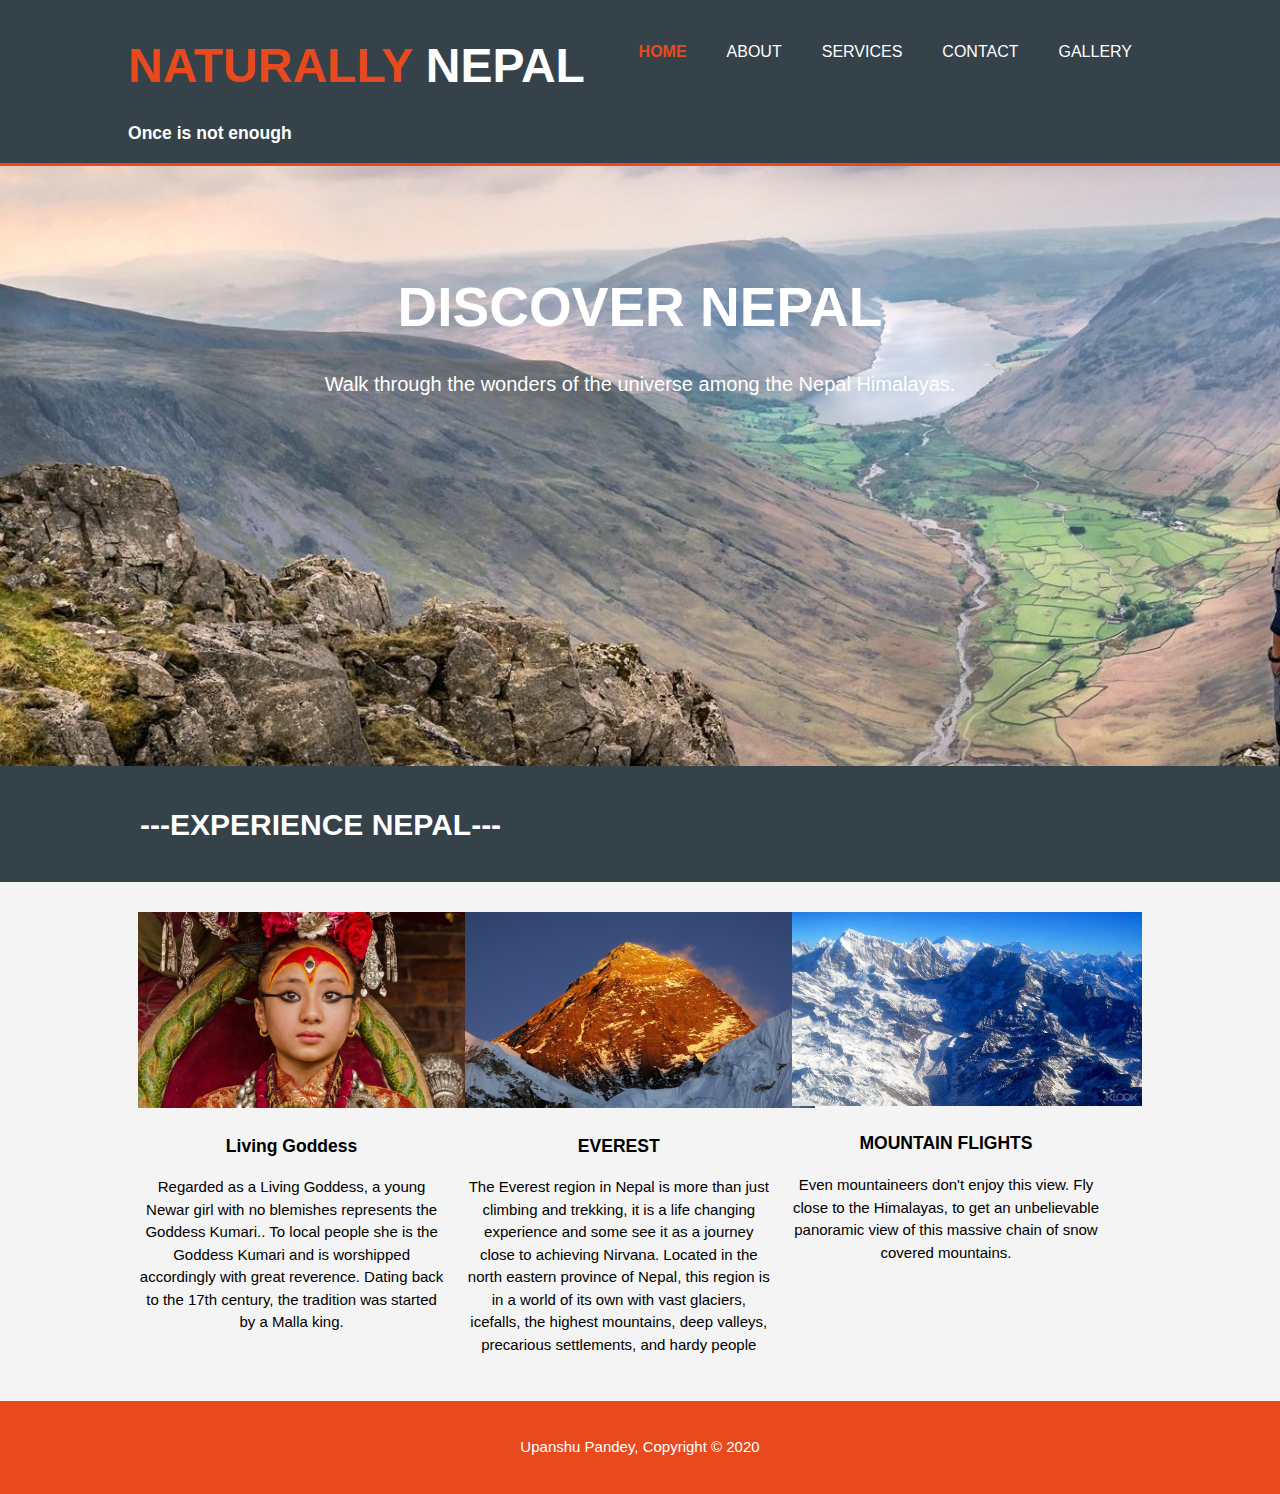
<file: folder/index.html>
<!DOCTYPE html>
<html>
  <head>
    <title>Naturally NEPAL| Home</title>
    <link rel="stylesheet" href="./css/style.css">
  </head>
  <body>
    <header>
      <div class="container">
        <div id="branding">
         <h1><a href="index.html"><span class="highlight"><font size = "10px">Naturally</span> NEPAL</font></a></h1><h3>Once is not enough</h3>
        </div>
        <nav>
          <ul>
            <li class="current"><a href="index.html">Home</a></li>
            <li><a href="about.html">About</a></li>
            <li><a href="services.html">Services</a></li>
            <li><a href="contact.html">Contact</a></li>
            <li><a href="Gallery.html">Gallery</a></li>
          </ul>
        </nav>
      </div>
    </header>

    <section id="showcase">
      <div class="container">
        <h1>DISCOVER NEPAL</h1>
        <p>Walk through the wonders of the universe among the Nepal Himalayas.</p>
      </div>
    </section>

    <section id="newsletter">
      <div class="container">
        <h1>---EXPERIENCE NEPAL---</h1>
      </div>
    </section>

    <section id="boxes">
      <div class="container">
        <div class="box">
          <img src="./img/kumari.jpeg">
          <h3>Living Goddess</h3>
          <p>Regarded as a Living Goddess, a young Newar girl with no blemishes represents the Goddess Kumari..
             To local people she is the Goddess Kumari and is worshipped accordingly with great reverence. 
            Dating back to the 17th century, the tradition was started by a Malla king.</p>
        </div>
        <div class="box">
          <img src="./img/everest.jpeg">
          <h3>EVEREST</h3>
          <p>The Everest region in Nepal is more than just climbing and trekking, it is a life changing experience and
             some see it as a journey close to achieving Nirvana. Located in the north eastern province of Nepal, this region 
             is in a world of its own with vast glaciers, icefalls,
             the highest mountains, deep valleys, precarious settlements, and hardy people </p>
        </div>
        <div class="box">
          <img src="./img/mountain.jpg">
          <h3>MOUNTAIN FLIGHTS</h3>
          <p>Even mountaineers don't enjoy this view. Fly close to the Himalayas, to get an unbelievable panoramic view of 
            this massive chain of snow covered mountains.</p>
        </div>
      </div>
    </section>

    <footer>
      <p>Upanshu Pandey, Copyright &copy; 2020</p>
    </footer>
  </body>
</html>
</file>
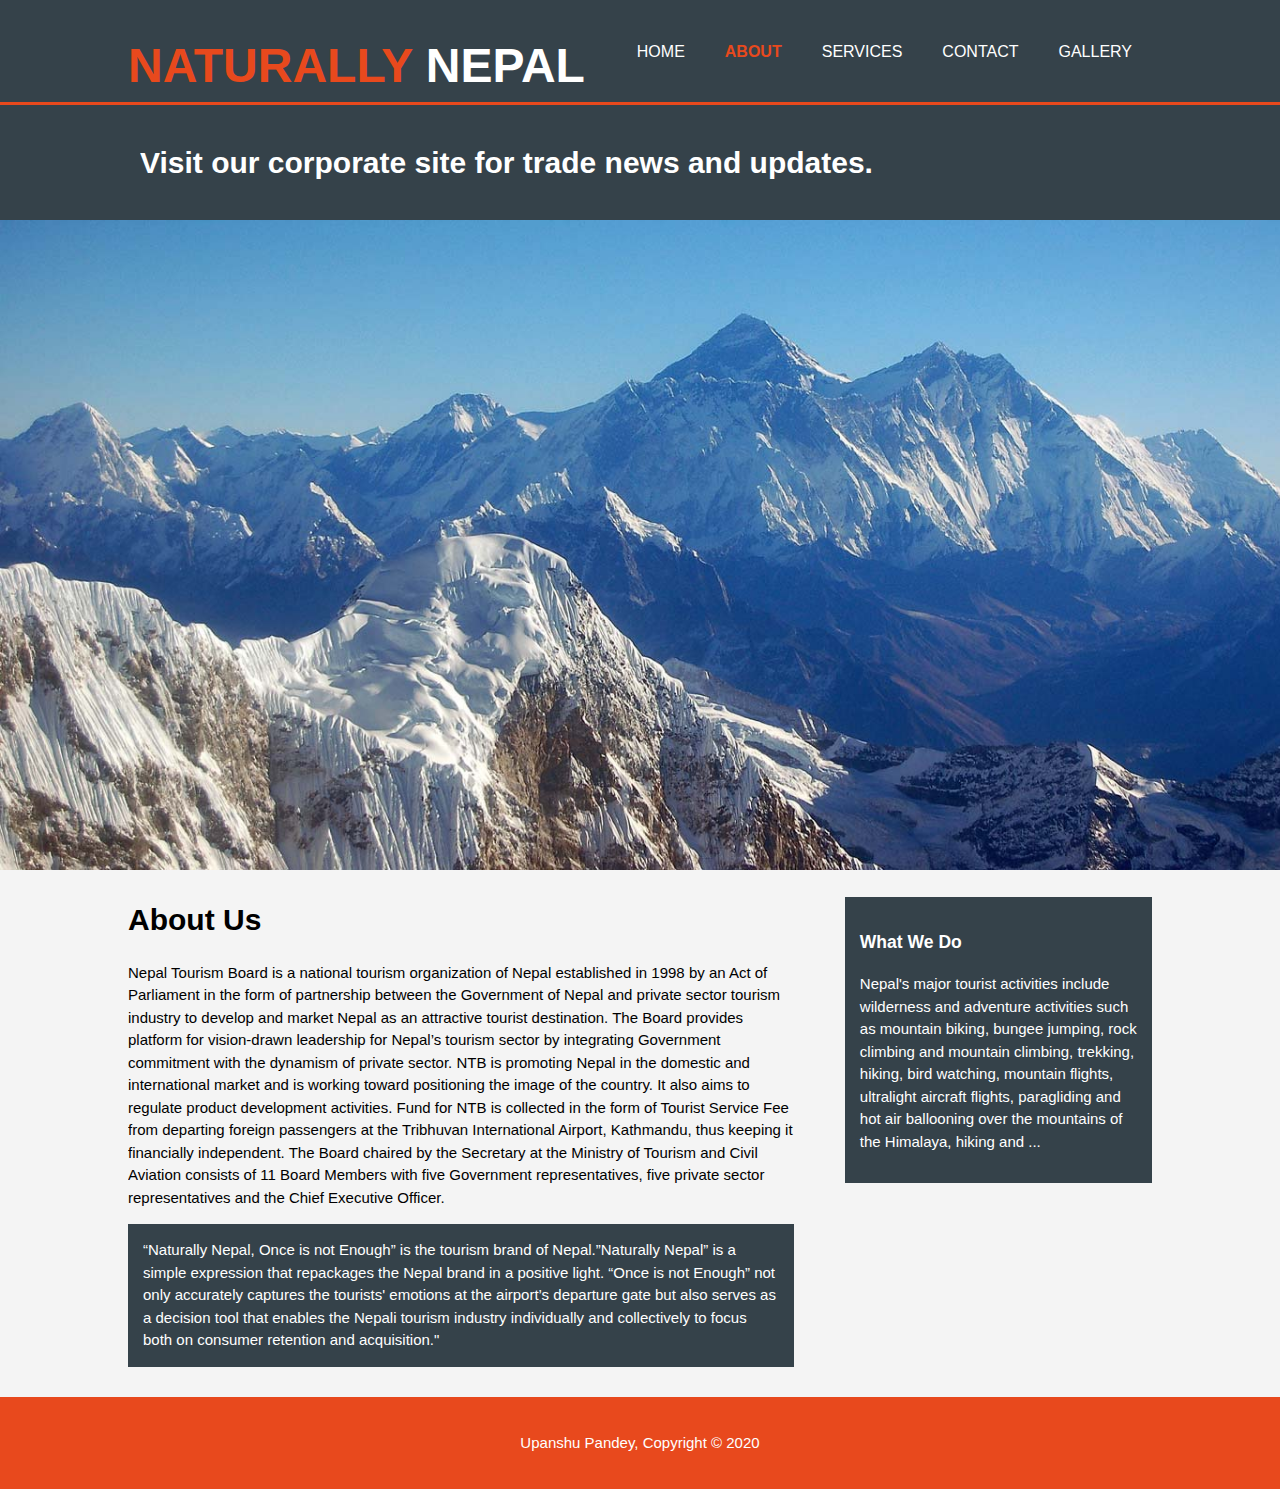
<file: folder/about.html>
<!DOCTYPE html>
<html>
  <head>
    <title>Naturally NEPAL | About</title>
    <link rel="stylesheet" href="./css/style.css">
  </head>
  <body>
    <header>
      <div class="container">
        <div id="branding">
        <h1><a href="index.html"><span class="highlight"><font size = "10px">Naturally</span> NEPAL</font></a></h1>
        </div>
        <nav>
          <ul>
            <li><a href="index.html">Home</a></li>
            <li class="current"><a href="about.html">About</a></li>
            <li><a href="services.html">Services</a></li>
            <li><a href="contact.html">Contact</a></li>
            <li><a href="Gallery.html">Gallery</a></li>
          </ul>
        </nav>
      </div>
    </header>
    <section id="newsletter">
      <div class="container">
       <h1>Visit our corporate site for trade news and updates.</h1>
      </div>
    </section>
<img src ="Images/bg4.jpg" alt="Banner" title="Banner" name ="slide" width="1500px" height="650px" />
    <section id="main">
      <div class="container">
        <article id="main-col">
          <h1 class="page-title">About Us</h1>
          <p>
                Nepal Tourism Board is a national tourism organization of Nepal established in 1998 by an Act of Parliament in the 
                form of partnership between the Government of Nepal and private sector tourism industry  to develop and market Nepal as
                an attractive tourist destination. The Board provides platform for vision-drawn leadership for Nepal’s tourism sector by
                integrating Government commitment with the dynamism of private sector.

                NTB is promoting Nepal in the domestic and international market and is working toward positioning the image of the country.
                It also aims to regulate product development activities. Fund for NTB is collected in the form of Tourist Service Fee from
                departing foreign passengers at the Tribhuvan International Airport, Kathmandu, thus keeping it financially independent.
                The Board chaired by the Secretary at the Ministry of Tourism and Civil Aviation consists of 11 Board Members with five
                Government representatives, five private sector representatives and the Chief Executive Officer.
          </p>
          <p class="dark">
                “Naturally Nepal, Once is not Enough” is the tourism brand of Nepal.”Naturally Nepal” is a simple expression that repackages 
                the Nepal brand in a positive light. “Once is not Enough” not only accurately captures the tourists' emotions at the airport’s
                 departure gate but also serves as a decision tool that enables the Nepali tourism industry individually and collectively to focus
                  both on consumer retention and acquisition."
          </p>
        </article>

        <aside id="sidebar">
          <div class="dark">
            <h3>What We Do</h3>
            <p>Nepal's major tourist activities include wilderness and adventure activities such as mountain biking, bungee jumping, rock climbing
                 and mountain climbing, trekking, hiking, bird watching, mountain flights, ultralight aircraft flights, paragliding and hot air
                  ballooning over the mountains of the Himalaya, hiking and ...</p>
          </div>
        </aside>
      </div>
    </section>

    <footer>
      <p>Upanshu Pandey, Copyright &copy; 2020</p>
    </footer>
   <script type="text/javascript">
        var image1 = new Image();
        image1.src = "Images/bg4.jpg" ;
        var image2 = new Image() ;
        image2.src = "Images/slide2.jpg" ;
        var image3 = new Image() ;
        image3.src = "Images/slide3.jpg" ;
        var image4 = new Image();
        image4.src = "Images/slide4.jpg"

        var step=1
        function slideit(){

        if (!document.images){return;}

        document.images.slide.src=eval("image"+step+".src");

        document.images.slide.src=eval("image"+step+".src");
        if (step<4){step++;}

        else {step=1;}

                    
        setTimeout("slideit()", 2500);

        }
        slideit();
    </script>
  </body>
</html>
</file>
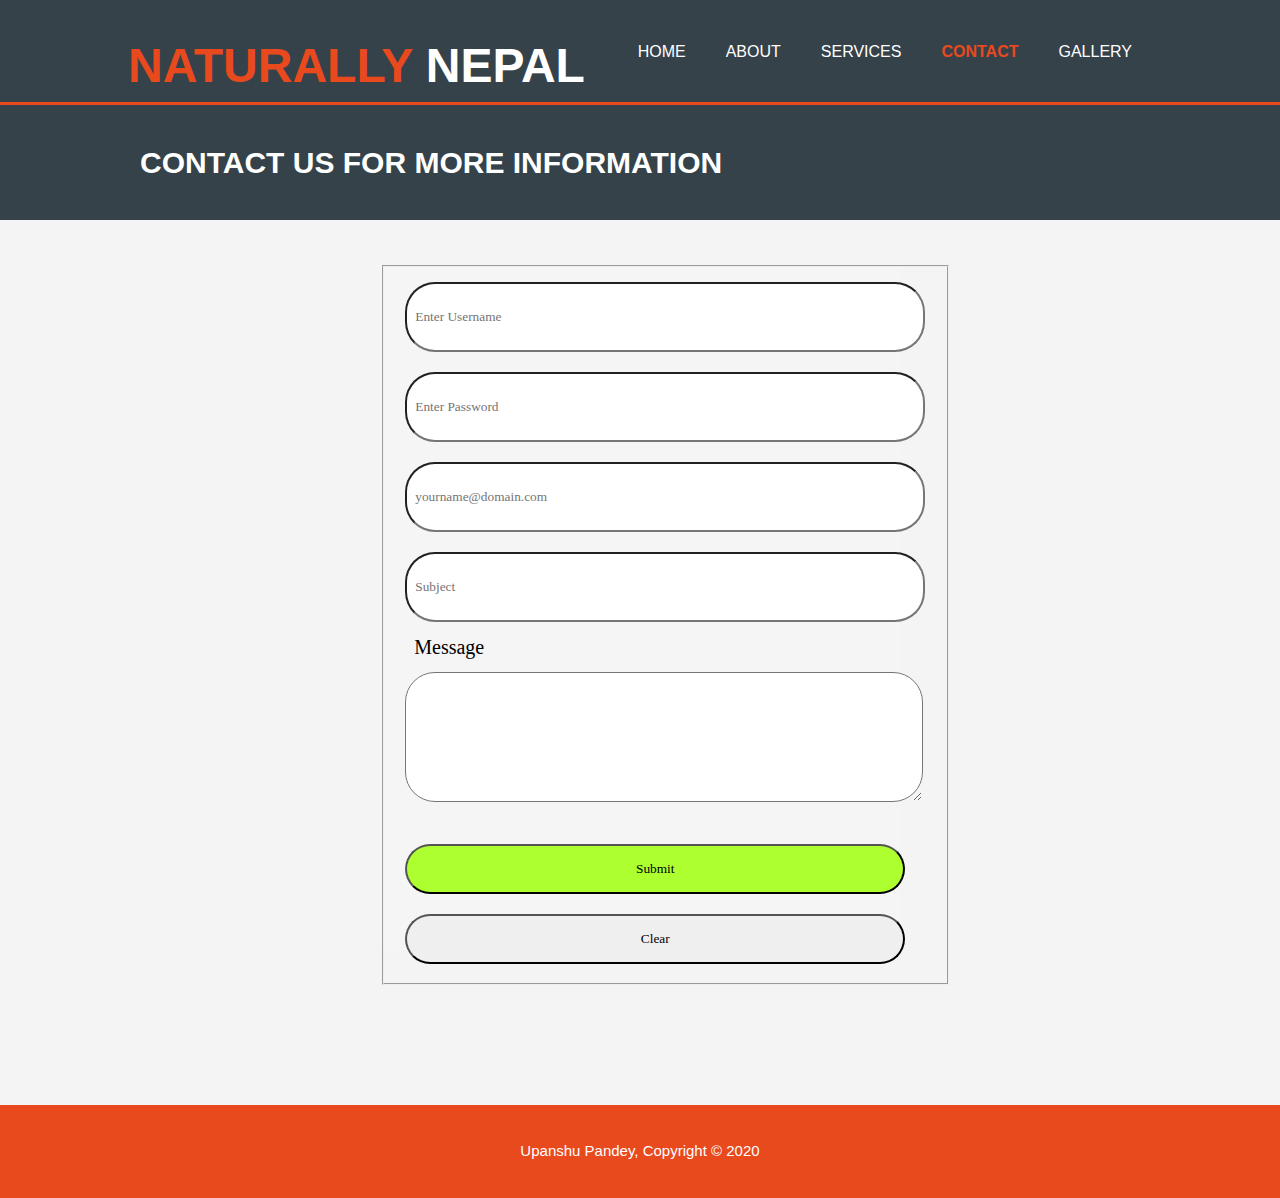
<file: folder/contact.html>
<!DOCTYPE html>
<html>
<head>
    <title>Naturally Nepal | Contact Us</title>
    <link rel="stylesheet" href="./css/style.css">
</head>
<body>
<header>
      <div class="container">
        <div id="branding">
        <h1><a href="index.html"><span class="highlight"><font size = "10px">Naturally</span> NEPAL</font></a></h1>
        </div>
        <nav>
          <ul>
            <li><a href="index.html">Home</a></li>
            <li><a href="about.html">About</a></li>
            <li><a href="services.html">Services</a></li>
            <li class="current"><a href="contact.html">Contact</a></li>
            <li><a href="Gallery.html">Gallery</a></li>
          </ul>
        </nav>
      </div>
    </header>
    <section id="newsletter">
      <div class="container">
        <h1>CONTACT US FOR MORE INFORMATION</h1>
      </div>
    </section>
<br><br>
<div class="contactBox">       
            <form action="#" name="contactUs" method="POST" onsubmit="return contactUsValidate()">
            	<fieldset>
                <input type="text" name="username" size="25"  placeholder="Enter Username" maxlength="50" /><br/>
                
                    
                <input type="password" name="password" size="25"  placeholder="Enter Password" maxlength="50" /><br/>
        
<input type="text" name="email" placeholder="yourname@domain.com" />
                <br/>
                <input type="text" name="subject" placeholder="Subject" />
                
                <br/>
                <label>Message</label><br/>
                <textarea name="message" rows="7" cols="40" required="required"></textarea>
                <br/>
                <div id="contactUsError" style="color:red; font-family: Ubuntu; margin: 15px;"></div>
        
<input type="submit" name="submit" value="Submit" style="background-color: greenyellow;"/><br/>
                <input type="reset" name="reset" value="Clear" />
                </fieldset>
            </form>
</div>
     <br><br><br><br><br><br>
    <footer>
      <p>Upanshu Pandey, Copyright &copy; 2020</p>
    </footer>
    <script type="text/javascript">
    function contactUsValidate(){
    var userName = document.contactUs.username.value;
    var userPassword = document.contactUs.password.value;
    var userEmail = document.contactUs.email.value;
    var filter = /^([a-zA-Z])+$/;
    var validuserName = userName.match(filter);
    var passfilter = /^(?=.*[0-9])(?=.*[a-z])(?=.*[A-Z])(?=.*[!@#$%^&*])[a-zA-Z0-9!@#$%^&*]{6,16}$/;
    var validpassword = userPassword.match(passfilter);
   
var emailfilter = /^\w+[\w-+\.]*\@\w+([-\.]\w+)*\.[a-zA-Z]{2,}$/ ;
    
    var validuserEmail= userEmail.match(emailfilter);
    
        if(userName == "" && userPassword == "" && userEmail == "")
        {
            document.getElementById("contactUsError").innerHTML = "All Fields are required";
            document.contactUs.username.focus();
            return false;
            
        }
else if(userName == "" || validuserName ==  null)
        {
            document.getElementById("contactUsError").innerHTML = "Username is Required. Only contains characters";
            colorChange = document.getElementById("contactUsError");
            colorChange.style.color = "red";
            document.contactUs.username.focus();
            return false; 
            
        }
else if(userPassword == ""  || validpassword == null)
        {
            document.getElementById("contactUsError").innerHTML = "Password is Required and must be a Complex Password between 6 to 16 Character";
            document.contactUs.password.focus();
            return false;
        }
else if(userEmail == "" ||  validuserEmail == null)
        {
            document.getElementById("contactUsError").innerHTML = "Email is Required it must be email format";
            document.contactUs.email.focus();
            return false;
        }
 else {
            colorChange = document.getElementById("contactUsError");
            colorChange.style.color = "green";
            document.getElementById("contactUsError").innerHTML = "Everything is okay";
            alert("Form Submitted Successfully!!");
            return false;
            
        }
        
        return true;
}
    </script>
</body>
</html>
</file>
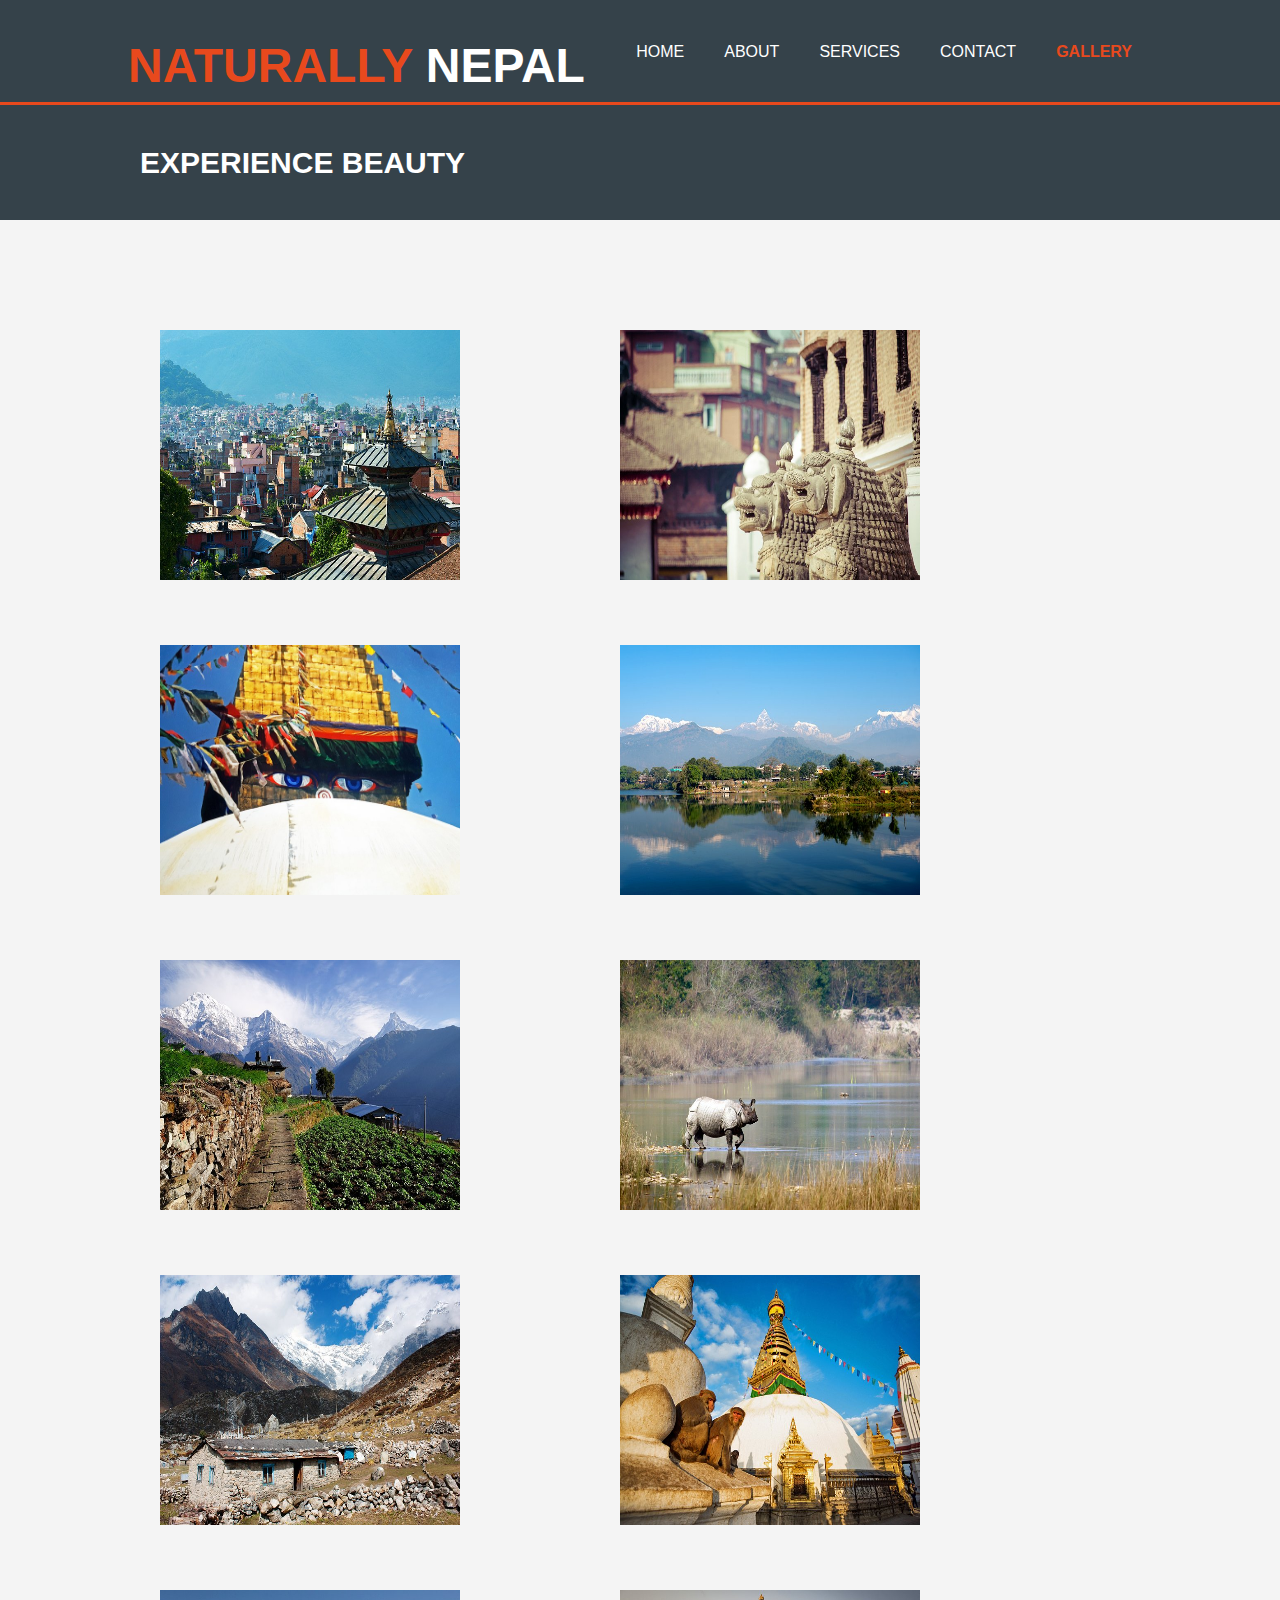
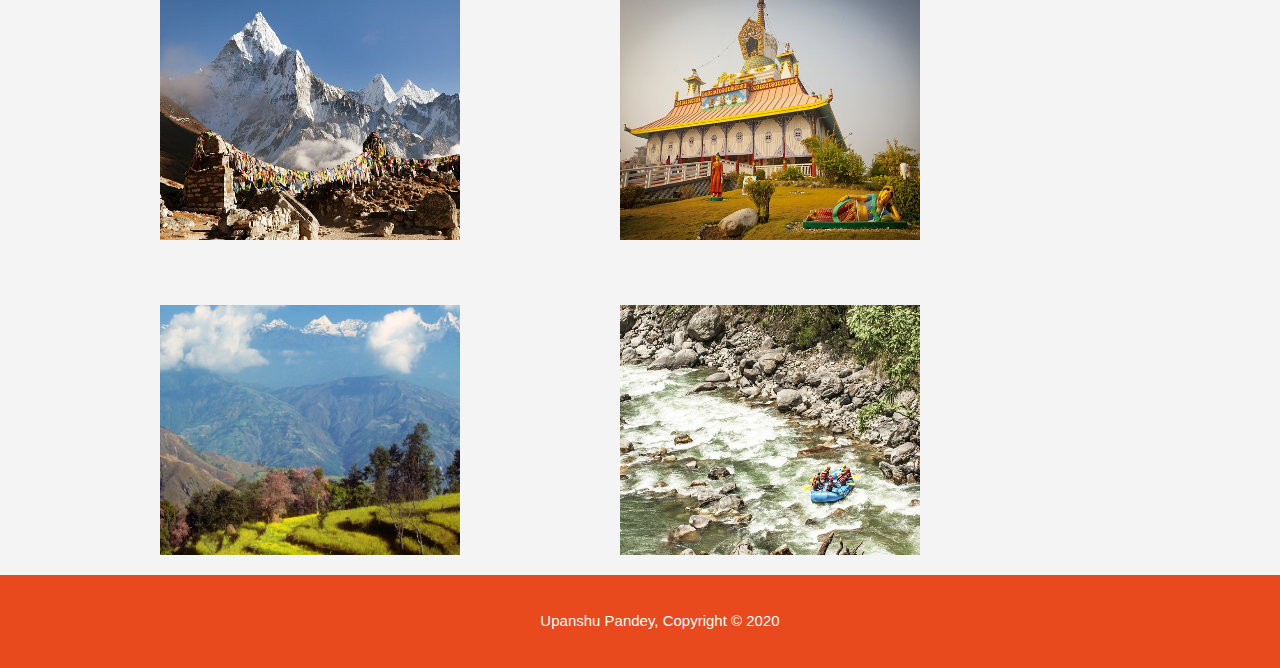
<file: folder/Gallery.html>
<!DOCTYPE html>
<html>
<head>
	<title>Naturally Nepal | Gallery</title>
    <link rel="stylesheet" href="./css/style.css">
</head>
<body>
<header>
      <div class="container">
        <div id="branding">
        <h1><a href="index.html"><span class="highlight"><font size = "10px">Naturally</span> NEPAL</font></a></h1>
        </div>
        <nav>
          <ul>
            <li><a href="index.html">Home</a></li>
            <li><a href="about.html">About</a></li>
            <li><a href="services.html">Services</a></li>
            <li><a href="contact.html">Contact</a></li>
            <li class="current"><a href="Gallery.html">Gallery</a></li>
          </ul>
        </nav>
      </div>
    </header>
    <section id="newsletter">
      <div class="container">
        <h1>EXPERIENCE BEAUTY</h1>
      </div>
  </section>
  <br><br>

  <div class="boxGal"> 
           <a href = "./Images/1.jpg" target="_blank"><img src = "./Images/1.jpg" alt="Unavailable"/></a>
  </div>
  <div class="boxGal"> 
           <a href = "./Images/2.jpg" target="_blank"><img src = "./Images/2.jpg" alt="Unavailable"/></a>
  </div>
  <div class="boxGal"> 
           <a href = "./Images/3.jpg" target="_blank"><img src = "./Images/3.jpg" alt="Unavailable"/></a>
  </div>
  <div class="boxGal"> 
           <a href = "./Images/4.jpg" target="_blank"><img src = "./Images/4.jpg" alt="Unavailable"/></a>
  </div>
  <div class="boxGal"> 
           <a href = "./Images/5.jpg" target="_blank"><img src = "./Images/5.jpg" alt="Unavailable"/></a>
  </div>
  <div class="boxGal"> 
           <a href = "./Images/6.jpg" target="_blank"><img src = "./Images/6.jpg" alt="Unavailable"/></a>
  </div>
  <div class="boxGal"> 
           <a href = "./Images/7.jpg" target="_blank"><img src = "./Images/7.jpg" alt="Unavailable"/></a>
  </div>
  <div class="boxGal"> 
           <a href = "./Images/8.jpg" target="_blank"><img src = "./Images/8.jpg" alt="Unavailable"/></a>
  </div>
  <div class="boxGal"> 
           <a href = "./Images/9.jpg" target="_blank"><img src = "./Images/9.jpg" alt="Unavailable"/></a>
  </div>
  <div class="boxGal"> 
           <a href = "./Images/10.jpg" target="_blank"><img src = "./Images/10.jpg" alt="Unavailable"/></a>
  </div>
  <div class="boxGal"> 
           <a href = "./Images/11.jpg" target="_blank"><img src = "./Images/11.jpg" alt="Unavailable"/></a>
  </div>
  <div class="boxGal"> 
           <a href = "./Images/12.jpg" target="_blank"><img src = "./Images/12.jpg" alt="Unavailable"/></a>
  </div>

    <footer class = "boxFooter">
      <p>Upanshu Pandey, Copyright &copy; 2020</p>
    </footer>
</body>
</html>
</file>
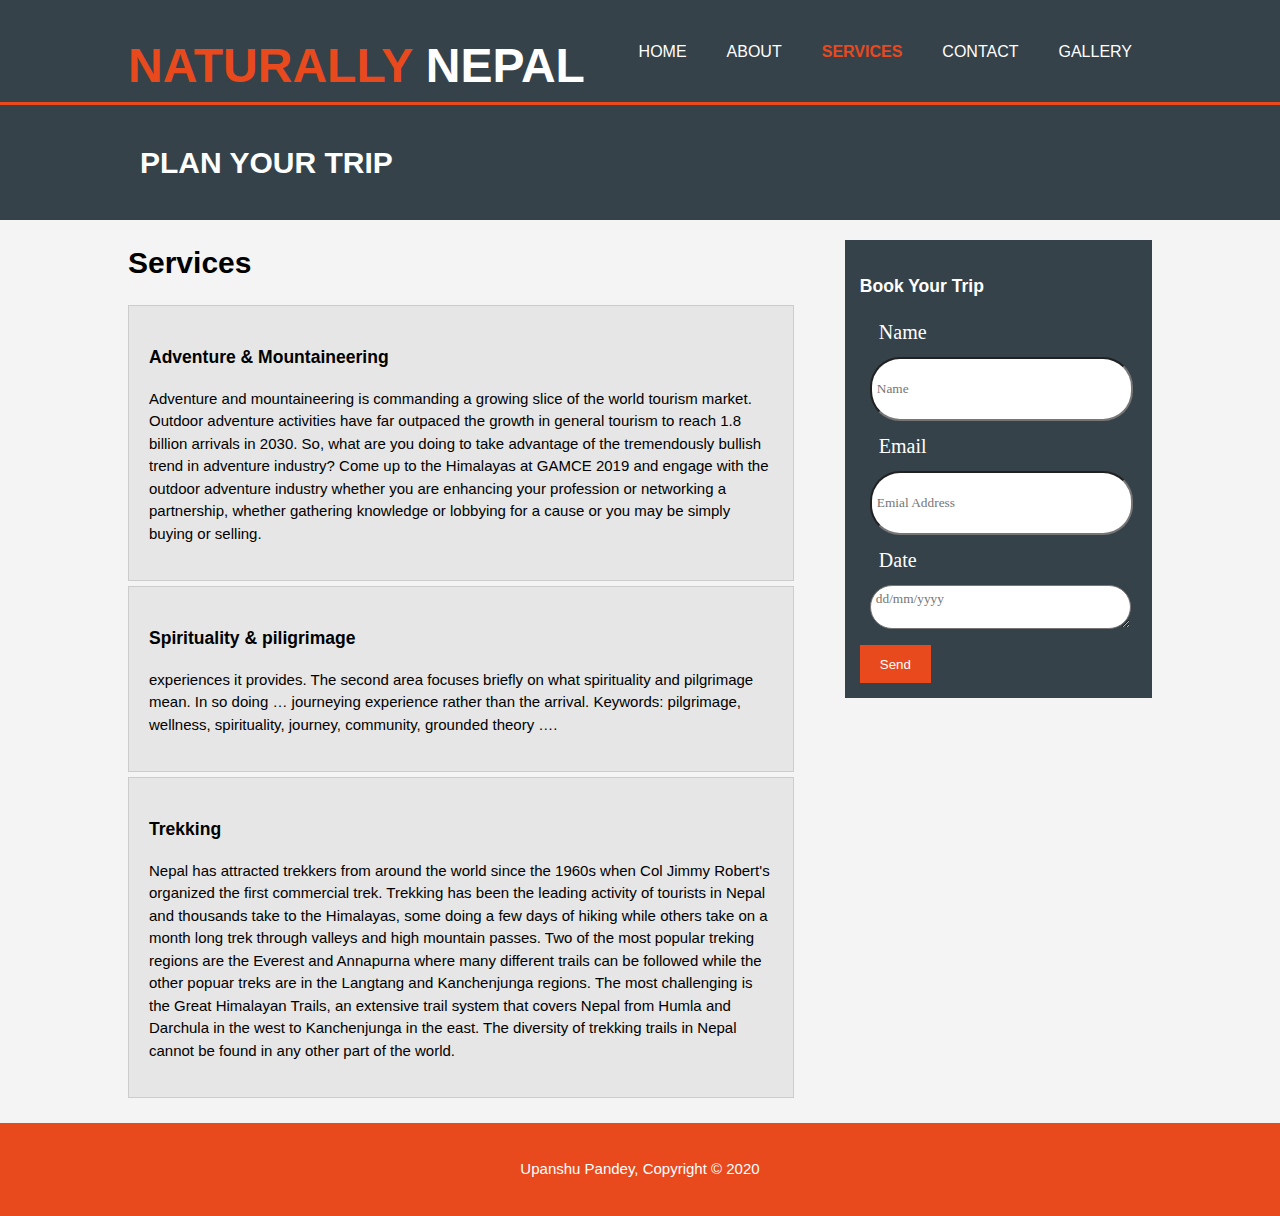
<file: folder/services.html>
<!DOCTYPE html>
<html>
  <head>
    <title>Naturally Nepal | Services</title>
    <link rel="stylesheet" href="./css/style.css">
  </head>
  <body>
    <header>
      <div class="container">
        <div id="branding">
         <h1><a href="index.html"><span class="highlight"><font size = "10px">Naturally</span> NEPAL</font></a></h1>
        </div>
        <nav>
          <ul>
            <li><a href="index.html">Home</a></li>
            <li><a href="about.html">About</a></li>
            <li class="current"><a href="services.html">Services</a></li>
            <li><a href="contact.html">Contact</a></li>
            <li><a href="Gallery.html">Gallery</a></li>
          </ul>
        </nav>
      </div>
    </header>

    <section id="newsletter">
      <div class="container">
        <h1>PLAN YOUR TRIP</h1>
      </div>
    </section>

    <section id="main">
      <div class="container">
        <article id="main-col">
          <h1 class="page-title">Services</h1>
          <ul id="services">
            <li>
              <h3>Adventure & Mountaineering</h3>
              <p>Adventure and mountaineering is commanding a growing slice of the world tourism market. Outdoor adventure activities have
                   far outpaced the growth in general tourism to reach 1.8 billion arrivals in 2030. So, what are you doing to take advantage 
                   of the tremendously bullish trend in adventure industry? Come up to the Himalayas at GAMCE 2019 and engage with the outdoor
                    adventure industry whether you are enhancing your profession or networking a partnership, whether gathering knowledge or lobbying
                     for a cause or you may be simply buying or selling.</p>
            </li>
            <li>
              <h3>Spirituality & piligrimage</h3>
              <p> experiences it provides. The second area focuses briefly on what spirituality and
                    pilgrimage mean. In so doing … journeying experience rather than the arrival. Keywords:
                    pilgrimage, wellness, spirituality, journey, community, grounded theory ….</p>
            </li>
            <li>
              <h3>Trekking</h3>
              <p>Nepal has attracted trekkers from around the world since the 1960s when Col Jimmy Robert's organized the first commercial trek.
                   Trekking has been the leading activity of tourists in Nepal and thousands take to the Himalayas, some doing a few days of 
                   hiking while others take on a month long trek through valleys and high mountain passes. Two of the most popular treking regions
                    are the Everest and Annapurna where many different trails can be followed while the other popuar treks are in the Langtang and
                     Kanchenjunga regions. The most challenging is the Great Himalayan Trails, an extensive trail system that covers Nepal from
                      Humla and Darchula in the west to Kanchenjunga in the east. The diversity of trekking trails in Nepal cannot be found 
                      in any other part of the world. </p>
            </li>
          </ul>
        </article>

        <aside id="sidebar">
          <div class="dark">
            <h3>Book Your Trip</h3>
            <form class="quote">
  						<div>
  							<label>Name</label><br>
  							<input type="text" placeholder="Name">
  						</div>
  						<div>
  							<label>Email</label><br>
  							<input type="email" placeholder="Emial Address">
  						</div>
  						<div>
  							<label>Date</label><br>
  							<textarea placeholder="dd/mm/yyyy"></textarea>
  						</div>
  						<button class="button_1" type="submit">Send</button>
					</form>
          </div>
        </aside>
      </div>
    </section>

    <footer>
      <p>Upanshu Pandey, Copyright &copy; 2020</p>
    </footer>
  </body>
</html>
</file>
<file: folder/css/style.css>
body{
    font: 15px/1.5 Arial, Helvetica,sans-serif;
    padding:0;
    margin:0;
    background-color:#f4f4f4;
  }
  
  /* Global */
  .container{
    width:80%;
    margin:auto;
    overflow:hidden;
  }
  
  ul{
    margin:0;
    padding:0;
  }
  
  .button_1{
    height:38px;
    background:#e8491d;
    border:0;
    padding-left: 20px;
    padding-right:20px;
    color:#ffffff;
  }
  
  .dark{
    padding:15px;
    background:#35424a;
    color:#ffffff;
    margin-top:10px;
    margin-bottom:10px;
  }
  
  /* Header **/
  header{
    background:#35424a;
    color:#ffffff;
    padding-top:30px;
    min-height:70px;
    border-bottom:#e8491d 3px solid;
  }
  
  header a{
    color:#ffffff;
    text-decoration:none;
    text-transform: uppercase;
    font-size:16px;
  }
  
  header li{
    float:left;
    display:inline;
    padding: 0 20px 0 20px;
  }
  
  header #branding{
    float:left;
  }
  
  header #branding h1{
    margin:0;
  }
  
  header nav{
    float:right;
    margin-top:10px;
  }
  
  header .highlight, header .current a{
    color:#e8491d;
    font-weight:bold;
  }
  
  header a:hover{
    color:#cccccc;
    font-weight:bold;
  }
  
  /* Showcase */
  #showcase{
    min-height:600px;
    background:url('../img/banner.jpeg');
    background-repeat:  no-repeat;
    text-align:center;
    color:#ffffff;
  }
  
  #showcase h1{
    margin-top:100px;
    font-size:55px;
    margin-bottom:10px;
  }
  
  #showcase p{
    font-size:20px;
  }
  
  /* Newsletter */
  #newsletter{
    padding:15px;
    color:#ffffff;
    background:#35424a
  }
  
  #newsletter h1{
    float:left;
  }
  
  #newsletter form {
    float:right;
    margin-top:15px;
  }
  
  #newsletter input[type="email"]{
    padding:4px;
    height:25px;
    width:250px;
  }
  
  /* Boxes */
  #boxes{
    margin-top:20px;
  }
  
  #boxes .box{
    float:left;
    text-align: center;
    width:30%;
    padding:10px;
  }
  
  #boxes .box img{
    width:350px;
  }
  
  /* Sidebar */
  aside#sidebar{
    float:right;
    width:30%;
    margin-top:10px;
  }
  
  aside#sidebar .quote input, aside#sidebar .quote textarea{
    width:90%;
    padding:5px;
  }
  
  /* Main-col */
  article#main-col{
    float:left;
    width:65%;
  }
  
  /* Services */
  ul#services li{
    list-style: none;
    padding:20px;
    border: #cccccc solid 1px;
    margin-bottom:5px;
    background:#e6e6e6;
  }
  
  footer{
    padding:20px;
    margin-top:20px;
    color:#ffffff;
    background-color:#e8491d;
    text-align: center;
  }
  
  /* Media Queries */
  @media(max-width: 768px){
    header #branding,
    header nav,
    header nav li,
    #newsletter h1,
    #newsletter form,
    #boxes .box,
    article#main-col,
    aside#sidebar{
      float:none;
      text-align:center;
      width:100%;
    }
  
    header{
      padding-bottom:20px;
    }
  
    #showcase h1{
      margin-top:40px;
    }
  
    #newsletter button, .quote button{
      display:block;
      width:100%;
    }
  
    #newsletter form input[type="email"], .quote input, .quote textarea{
      width:100%;
      margin-bottom:5px;
    }
  }

  .contactBox{
    width: 520px; 
    height: 685px; 
    background-color: whitesmoke; 
    margin: auto auto;
  }

@import url('https://fonts.googleapis.com/css2?family=Ubuntu:wght@700&display=swap');

input{width: 500px; 
  height: 50px; 
  margin: 10px; 
  border-radius: 30px; 
  padding: 8px; 
  font-family: Ubuntu;
}

textarea{
  margin: 10px; 
  width: 500px; 
  border-radius: 30px; 
  padding: 8px; 
  font-family: Ubuntu;
}

label{
  margin: 19px; 
  font-size: 20px; 
  font-family: Ubuntu;
}
  
.boxGal{
  width: 300px; 
  height: 250px; 
  margin-top: 65px;     
  background-color: white; 
  margin-left: 160px; 
  float: left;
}

.boxGal img{
  width: 100%; 
  height: 100%; 
}

.boxFooter{
  width: 100%;
  float:left;
}

.boxGal img:hover{
  width: 320px;
  height: 270px;
}
</file>
